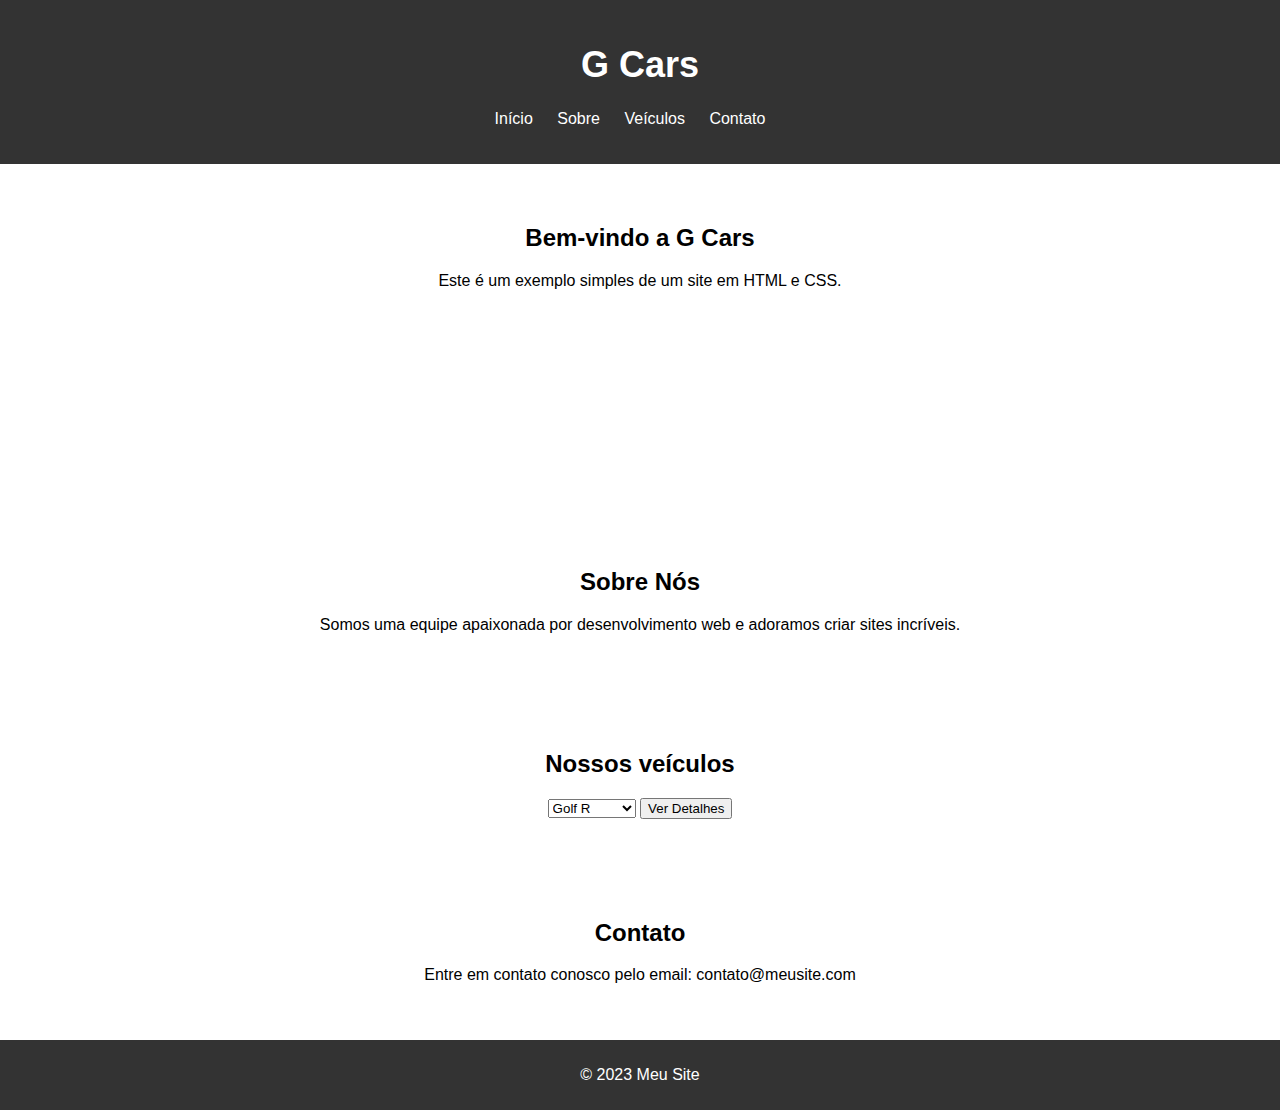
<file: index.html>
<!DOCTYPE html>
<html lang="pt-br">
<head>
    <meta charset="UTF-8">
    <meta name="viewport" content="width=device-width, initial-scale=1.0">
    <title>G Cars</title>
    <link rel="stylesheet" href="style.css">
</head>
<body>
    <header>
        <h1>G Cars</h1>
        <nav>
            <ul>
                <li><a href="#home">Início</a></li>
                <li><a href="#about">Sobre</a></li>
                <li><a href="#veículos">Veículos</a></li>
                <li><a href="#contact">Contato</a></li>
            </ul>
        </nav>
    </header>
    <section id="home">
        <h2>Bem-vindo a G Cars</h2>
        <p>Este é um exemplo simples de um site em HTML e CSS.</p><br><br><br><br><br><br><br><br><br>
    </section>
    <section id="about">
        <h2>Sobre Nós</h2>
        <p>Somos uma equipe apaixonada por desenvolvimento web e adoramos criar sites incríveis.</p>
    </section>
    <section id="cars">
        <h2>Nossos veículos</h2>
        <select id="carSelect">
            <option value="car1">Golf R</option>
            <option value="car2">Ferrari 488</option>
            <option value="car3">BMW X6</option>
        </select>
        <button id="viewDetails">Ver Detalhes</button>
        <div id="carDetails"></div>
    </section>
    <section id="contact">
        <h2>Contato</h2>
        <p>Entre em contato conosco pelo email: contato@meusite.com</p>
    </section>
    <footer>
        <p>&copy; 2023 Meu Site</p>
    </footer>
    <script src="script.js"></script>
</body>
</html>
</file>
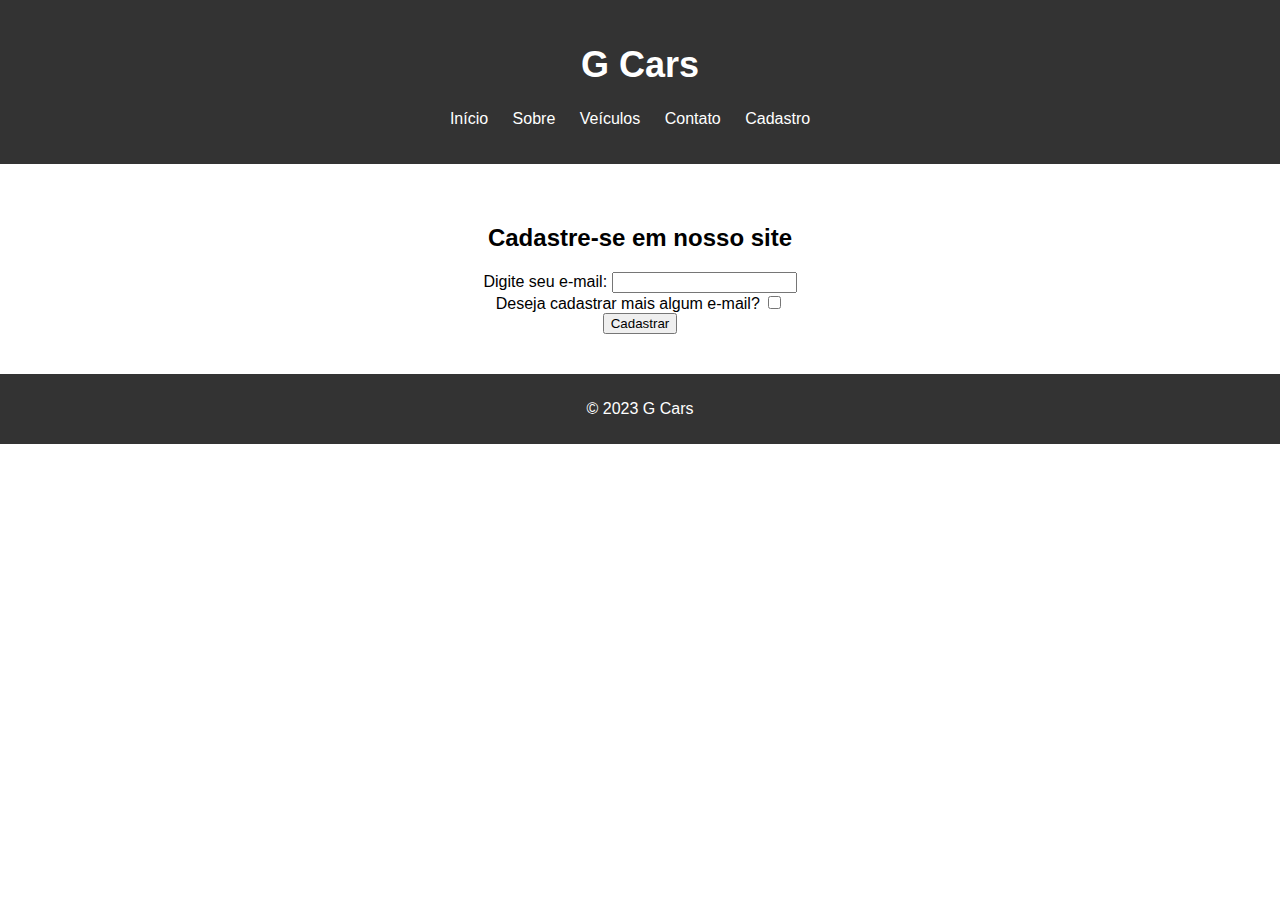
<file: cadastro.html>
<!DOCTYPE html>
<html lang="pt-br">
<head>
    <meta charset="UTF-8">
    <meta name="viewport" content="width=device-width, initial-scale=1.0">
    <title>G Cars - Cadastro</title>
    <link rel="stylesheet" href="style.css">
</head>
<body>
    <header>
        <h1>G Cars</h1>
        <nav>
            <ul>
                <li><a href="index.html">Início</a></li>
                <li><a href="sobre.html">Sobre</a></li>
                <li><a href="veiculos.html">Veículos</a></li>
                <li><a href="contato.html">Contato</a></li>
                <li><a href="cadastro.html">Cadastro</a></li>
            </ul>
        </nav>
    </header>
    <section id="cadastro">
        <h2>Cadastre-se em nosso site</h2>
        <form id="emailForm">
            <label for="email">Digite seu e-mail:</label>
            <input type="email" id="email" name="email" required>
            <br>
            <label for="addMore">Deseja cadastrar mais algum e-mail?</label>
            <input type="checkbox" id="addMore" name="addMore">
            <br>
            <button type="button" onclick="cadastrarEmail()">Cadastrar</button>
        </form>
    </section>
        </form>
    </section>
    <footer>
        <p>&copy; 2023 G Cars</p>
    </footer>
    <script src="script.js"></script>
</body>
</html>
</file>
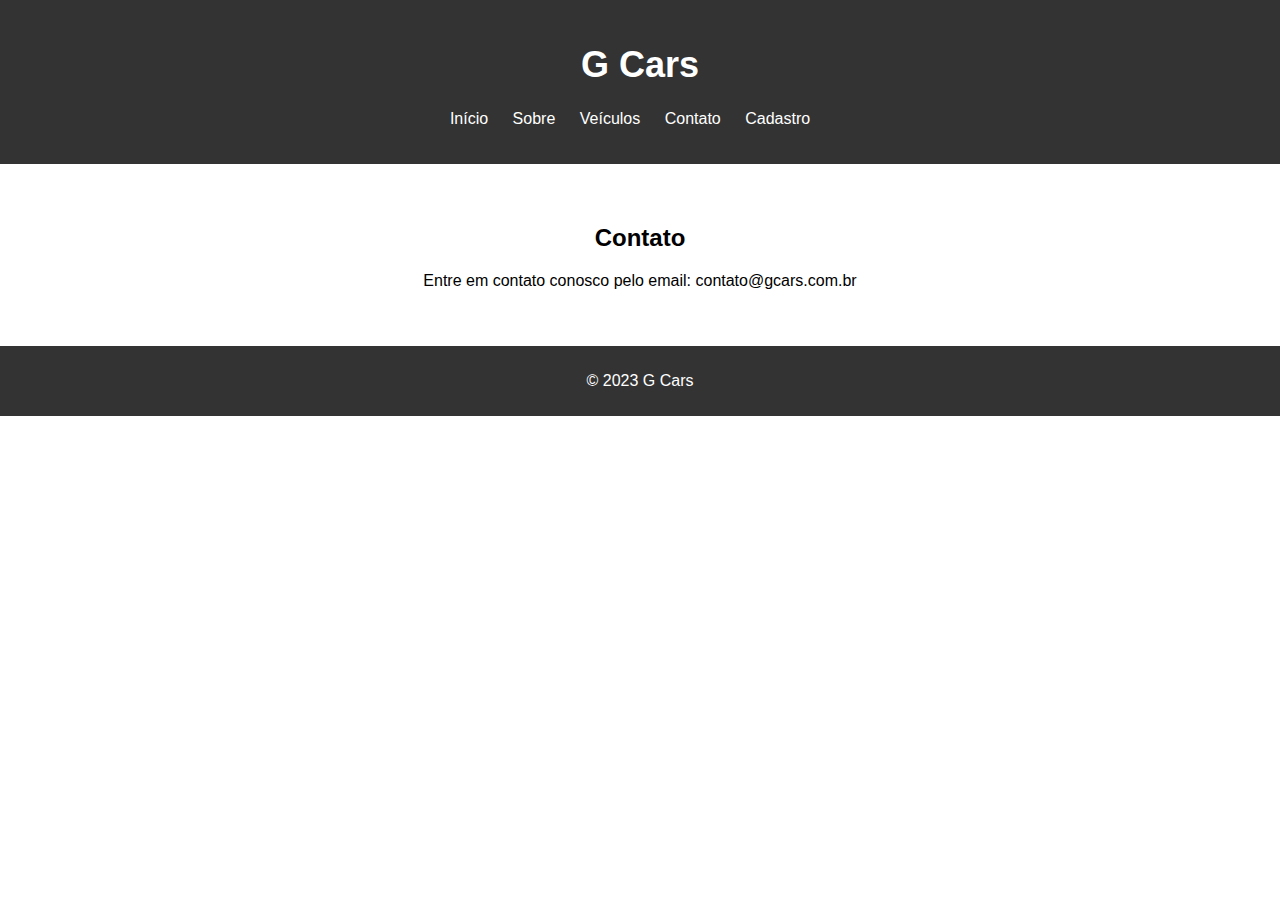
<file: contato.html>
<!DOCTYPE html>
<html lang="pt-br">
<head>
    <meta charset="UTF-8">
    <meta name="viewport" content="width=device-width, initial-scale=1.0">
    <title>G Cars - Contato</title>
    <link rel="stylesheet" href="style.css">
</head>
<body>
    <header>
        <h1>G Cars</h1>
        <nav>
            <ul>
                <li><a href="index.html">Início</a></li>
                <li><a href="sobre.html">Sobre</a></li>
                <li><a href="veiculos.html">Veículos</a></li>
                <li><a href="contato.html">Contato</a></li>
                <li><a href="cadastro.html">Cadastro</a></li>
            </ul>
        </nav>
    </header>
    <section id="contact">
        <h2>Contato</h2>
        <p>Entre em contato conosco pelo email: contato@gcars.com.br</p>
    </section>
    <footer>
        <p>&copy; 2023 G Cars</p>
    </footer>
    <script src="script.js"></script>
</body>
</html>
</file>
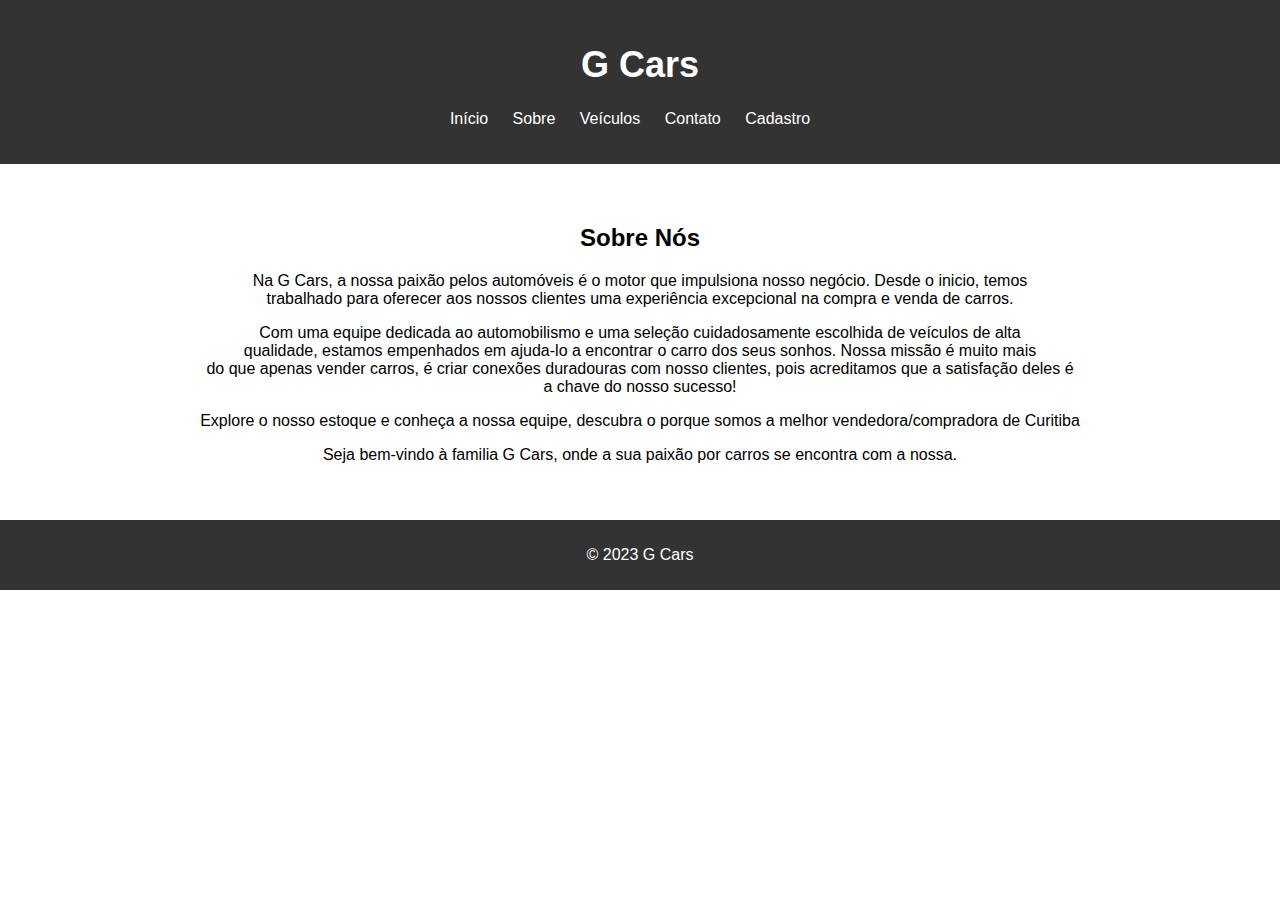
<file: sobre.html>
<!DOCTYPE html>
<html lang="pt-br">
<head>
    <meta charset="UTF-8">
    <meta name="viewport" content="width=device-width, initial-scale=1.0">
    <title>G Cars - Sobre</title>
    <link rel="stylesheet" href="style.css">
</head>
<body>
    <header>
        <h1>G Cars</h1>
        <nav>
            <ul>
                <li><a href="index.html">Início</a></li>
                <li><a href="sobre.html">Sobre</a></li>
                <li><a href="veiculos.html">Veículos</a></li>
                <li><a href="contato.html">Contato</a></li>
                <li><a href="cadastro.html">Cadastro</a></li>
            </ul>
        </nav>
    </header>
    <section id="about">
        <h2>Sobre Nós</h2>
        <p>Na G Cars, a nossa paixão pelos automóveis é o motor que impulsiona nosso negócio. Desde o inicio, temos<br>
            trabalhado para oferecer aos nossos clientes uma experiência excepcional na compra e venda de carros.
        </p>
        <p>
            Com uma equipe dedicada ao automobilismo e uma seleção cuidadosamente escolhida de veículos de alta<br>
            qualidade, estamos empenhados em ajuda-lo a encontrar o carro dos seus sonhos. Nossa missão é muito mais<br>
            do que apenas vender carros, é criar conexões duradouras com nosso clientes, pois acreditamos que a
            satisfação deles é<br>
            a chave do nosso sucesso!
        </p>
        <p>
            Explore o nosso estoque e conheça a nossa equipe, descubra o porque somos a melhor vendedora/compradora de
            Curitiba
        </p>
        <p>
            Seja bem-vindo à familia G Cars, onde a sua paixão por carros se encontra com a nossa.
        </p>
    </section>
    <footer>
        <p>&copy; 2023 G Cars</p>
    </footer>
    <script src="script.js"></script>
</body>
</html>
</file>
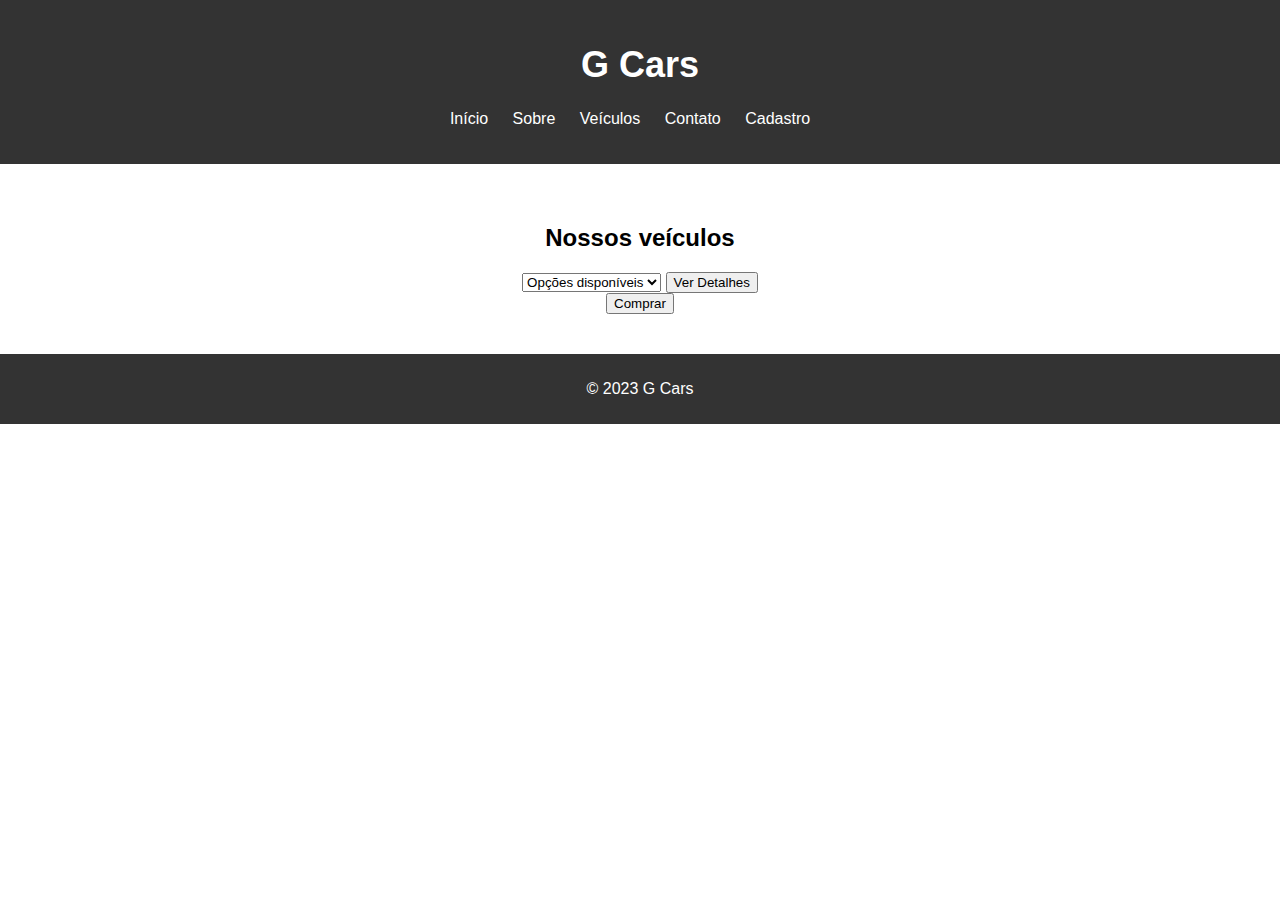
<file: veiculos.html>
<!DOCTYPE html>
<html lang="pt-br">
<head>
    <meta charset="UTF-8">
    <meta name="viewport" content="width=device-width, initial-scale=1.0">
    <title>G Cars - Veículos</title>
    <link rel="stylesheet" href="style.css">
</head>
<body>
    <header>
        <h1>G Cars</h1>
        <nav>
            <ul>
                <li><a href="index.html">Início</a></li>
                <li><a href="sobre.html">Sobre</a></li>
                <li><a href="veiculos.html">Veículos</a></li>
                <li><a href="contato.html">Contato</a></li>
                <li><a href="cadastro.html">Cadastro</a></li>
            </ul>
        </nav>
    </header>
    <section id="cars">
        <h2>Nossos veículos</h2>
        <select id="carSelect">
            <option value="car0">Opções disponíveis</option>
            <option value="car1">Golf GTI</option>
            <option value="car2">Ferrari 488</option>
            <option value="car3">BMW X6</option>
        </select>
        <button id="viewDetails">Ver Detalhes</button>
        <div id="carDetails"></div>
        <button class="buyCar">Comprar</button>
    </section>
    <footer>
        <p>&copy; 2023 G Cars</p>
    </footer>
    <script src="script.js"></script>
</body>
</html>
</file>
<file: style.css>
/* Estilos gerais */
body {
    font-family: Arial, sans-serif;
    margin: 0;
    padding: 0;
}

header {
    background-color: #333;
    color: #fff;
    padding: 20px 0;
    text-align: center;
}

nav ul {
    list-style: none;
    padding: 0;
}

nav li {
    display: inline;
    margin-right: 20px;
}

nav a {
    text-decoration: none;
    color: #fff;
}

section {
    padding: 40px;
    text-align: center;
}

footer {
    background-color: #333;
    color: #fff;
    text-align: center;
    padding: 10px 0;
}

/* Estilos específicos para elementos */
h1 {
    font-size: 36px;
}

h2 {
    font-size: 24px;
}

/* Estilos de links */
a:hover {
    color: #ff9900;
}
</file>
